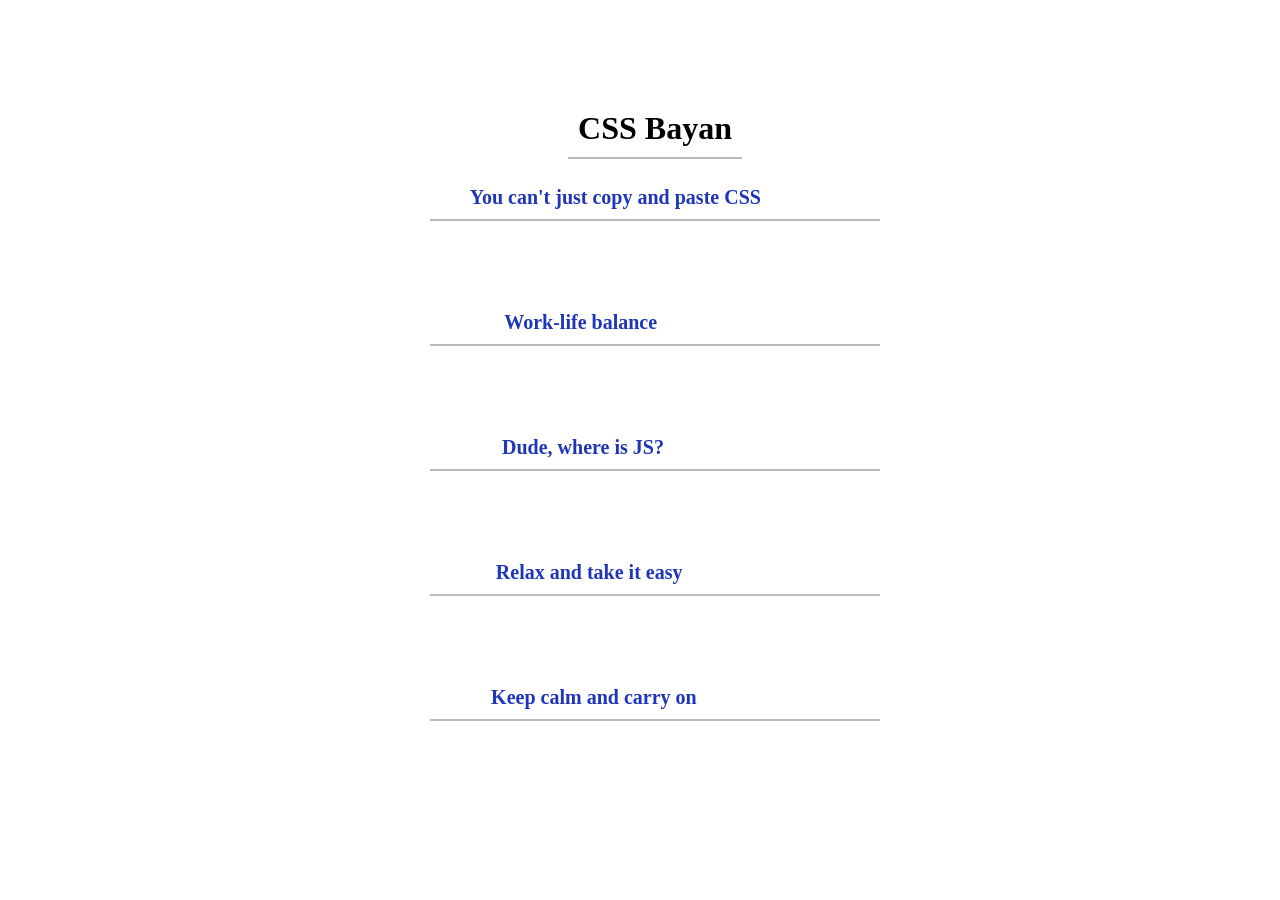
<file: index.html>
<!DOCTYPE html>
<html lang="en">
<head>
    <meta charset="UTF-8">
    <meta http-equiv="X-UA-Compatible" content="IE=edge">
    <meta name="viewport" content="width=device-width, initial-scale=1.0">
    <link rel="stylesheet" href="./css/styles.css">
    <title>cssBayan</title>
</head>
<body>
    <!-- 1 -->
<h1 class="header">CSS Bayan</h1>
<div class="common">
<div class="accordion">
    <div class="accordion-control">
        <h3 class="title-acc">You can't just copy and paste CSS</h3>
        <img class="plus-solid__copy-paste" src="./assets/svg/plus-solid.svg" alt="plusSolid">
        <img class="xmark-solid__copy-paste" src="./assets/svg/xmark-solid.svg" alt="xmarkSolid">

    </div>
    <div class="accordion-content">
        <img class="copy-paste__logo" src="./assets/img/copy.jpg" alt="copy-paste_logo">
    </div>
</div>
<!-- 2 -->
<div class="accordion">
    <div class="accordion-control">
        <h3 class="title-acc">Work-life balance</h3>
        <img class="plus-solid__work-balance" src="./assets/svg/plus-solid.svg" alt="plusSolid">
        <img class="xmark-solid__work-balance" src="./assets/svg/xmark-solid.svg" alt="xmarkSolid">

    </div>
    <div class="accordion-content">
        <img class="work-balance__logo" src="./assets/img/workBalance.jpg" alt="work-balance_logo">
    </div>
</div>
<!-- 3 -->
<div class="accordion">
    <div class="accordion-control">
        <h3 class="title-acc">Dude, where is JS?</h3>
        <img class="plus-solid__where-js" src="./assets/svg/plus-solid.svg" alt="plusSolid">
        <img class="xmark-solid__where-js" src="./assets/svg/xmark-solid.svg" alt="xmarkSolid">

    </div>
    <div class="accordion-content">
        <img class="where-js__logo" src="./assets/img/WhereJs.jpg" alt="where-js_logo">
    </div>
</div>
<!-- 4 -->
<div class="accordion">
    <div class="accordion-control">
        <h3 class="title-acc">Relax and take it easy</h3>
        <img class="plus-solid__relax" src="./assets/svg/plus-solid.svg" alt="plusSolid">
        <img class="xmark-solid__relax" src="./assets/svg/xmark-solid.svg" alt="xmarkSolid">

    </div>
    <div class="accordion-content">
        <img class="relax__logo" src="./assets/img/relax.jpg" alt="relax_logo">
    </div>
</div>
<!-- 5 -->
<div class="accordion">
    <div class="accordion-control">
        <h3 class="title-acc">Keep calm and carry on</h3>
        <img class="plus-solid__carry" src="./assets/svg/plus-solid.svg" alt="plusSolid">
        <img class="xmark-solid__carry" src="./assets/svg/xmark-solid.svg" alt="xmarkSolid">
    </div>
    <div class="accordion-content">
        <img class="carry__logo" src="./assets/img/carryon.png" alt="relax_logo">
    </div>
</div>
</div>
</body>
</html>
</file>
<file: css/styles.css>
* {
    margin: 0 auto;
    padding: 0;
    box-sizing: content-box;
}

body {
    width: 100%;
    padding: 0 15px;
    min-height: 100vh;
    display: flex;
    justify-content: center;
    align-items: flex-start;
    flex-direction: column;
}

h1 {
    border-bottom: 2px solid #bcbbbb;
}

.header {
    padding: 10px;
    margin-bottom: 17px;
}

.common {
    min-width: 320px;
}

/* ===== АККОРДЕОН ===== */
.accordion {
    color: #1f36b9;
    cursor: pointer;
    width: 280px;
    margin-bottom: 40px;
    display: flex;
    flex-wrap: wrap;
    text-align: center;
    position: relative;
}

.title-acc {
    font-size: 12px;
}

/* ===== КОНТРОЛЛ ===== */
.accordion-control {
    padding: 10px;
    border-bottom: 2px solid #bcbbbb;
    list-style: none;
    display: flex;
    flex-wrap: wrap;
    justify-content: space-between;
    width: 100%;
}

/* ===== КОНТЕЙНЕР КАРТИНКИ (СКРЫТ) ===== */
.accordion-content {
    text-align: center;
    padding: 20px;
    width: 100%;
    height: 0;
    overflow: hidden;
    opacity: 0;
    transition: height 0.3s ease, opacity 0.3s ease;
}

/* ===== ПОКАЗ ПРИ НАВЕДЕНИИ ===== */
.accordion:hover .accordion-content {
    height: 300px;
    opacity: 1;
}

/* ===== КАРТИНКИ ===== */
.accordion-content img {
    width: 100%;
    height: auto;
    max-height: 250px;
    object-fit: contain;
    display: block;
    transition: 0.5s;
}

.accordion-content img:hover {
    transform: scale(1.05);
}

.accordion-content img:active {
    opacity: 0.5;
}

/* ===== ИКОНКИ ===== */
.accordion-control img {
    width: 3%;
    min-width: 20px;
}

.plus-solid__copy-paste,
.plus-solid__work-balance,
.plus-solid__where-js,
.plus-solid__relax,
.plus-solid__carry {
    opacity: 0;
    transition: opacity 0.3s;
}

.common:hover .plus-solid__copy-paste,
.common:hover .plus-solid__work-balance,
.common:hover .plus-solid__where-js,
.common:hover .plus-solid__relax,
.common:hover .plus-solid__carry {
    opacity: 1;
}

/* ===== СМЕНА ИКОНОК ПРИ НАВЕДЕНИИ ===== */
.accordion:hover .xmark-solid__copy-paste,
.accordion:hover .xmark-solid__work-balance,
.accordion:hover .xmark-solid__where-js,
.accordion:hover .xmark-solid__relax,
.accordion:hover .xmark-solid__carry {
    display: block;
}

.accordion:hover .plus-solid__copy-paste,
.accordion:hover .plus-solid__work-balance,
.accordion:hover .plus-solid__where-js,
.accordion:hover .plus-solid__relax,
.accordion:hover .plus-solid__carry {
    display: none;
}

.xmark-solid__copy-paste,
.xmark-solid__work-balance,
.xmark-solid__where-js,
.xmark-solid__relax,
.xmark-solid__carry {
    display: none;
}

.accordion:hover {
    color: black;
}

/* ===== АДАПТИВ ===== */
@media (min-width: 820px) {
    .common {
        min-width: 700px;
    }

    .accordion {
        width: 450px;
    }

    .title-acc {
        font-size: 20px;
    }
}

@media (min-width: 1920px) {
    .common {
        min-width: 780px;
    }

    .accordion {
        width: 600px;
    }

    .title-acc {
        font-size: 30px;
    }
}
</file>
